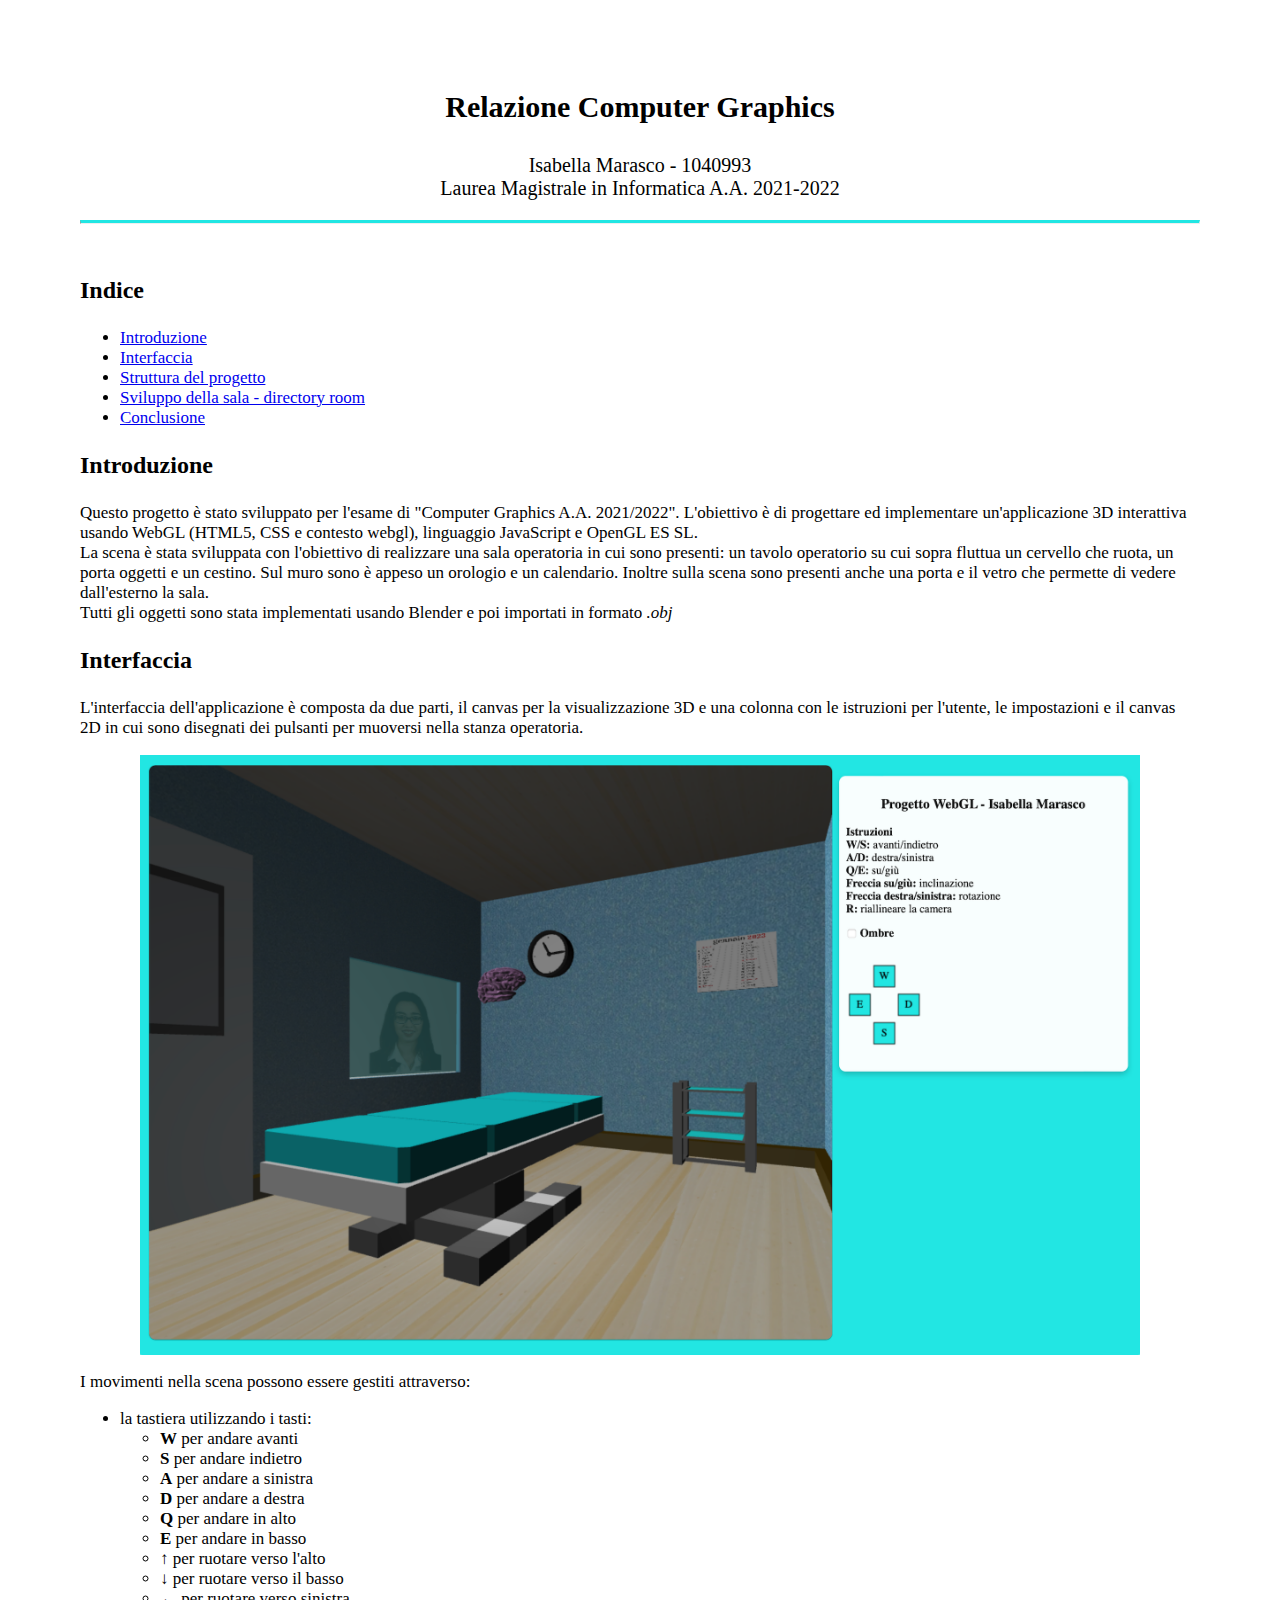
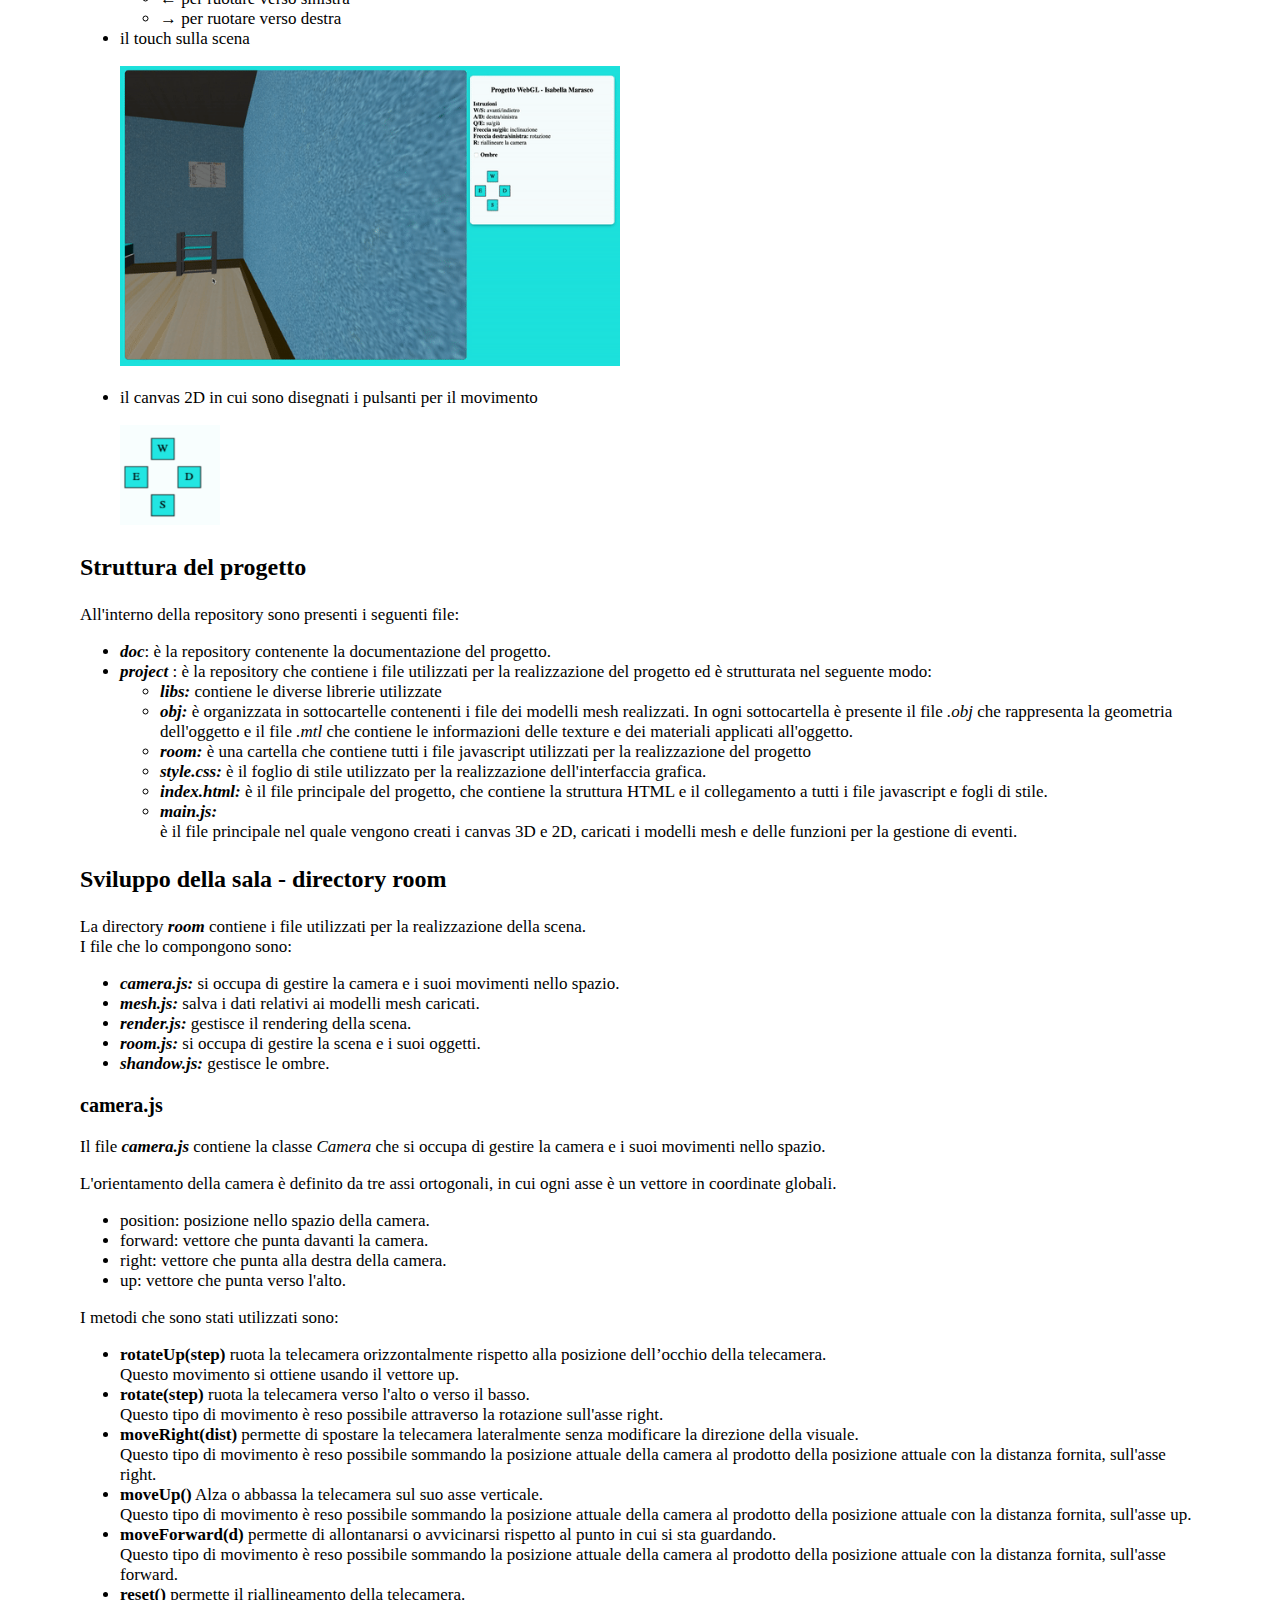
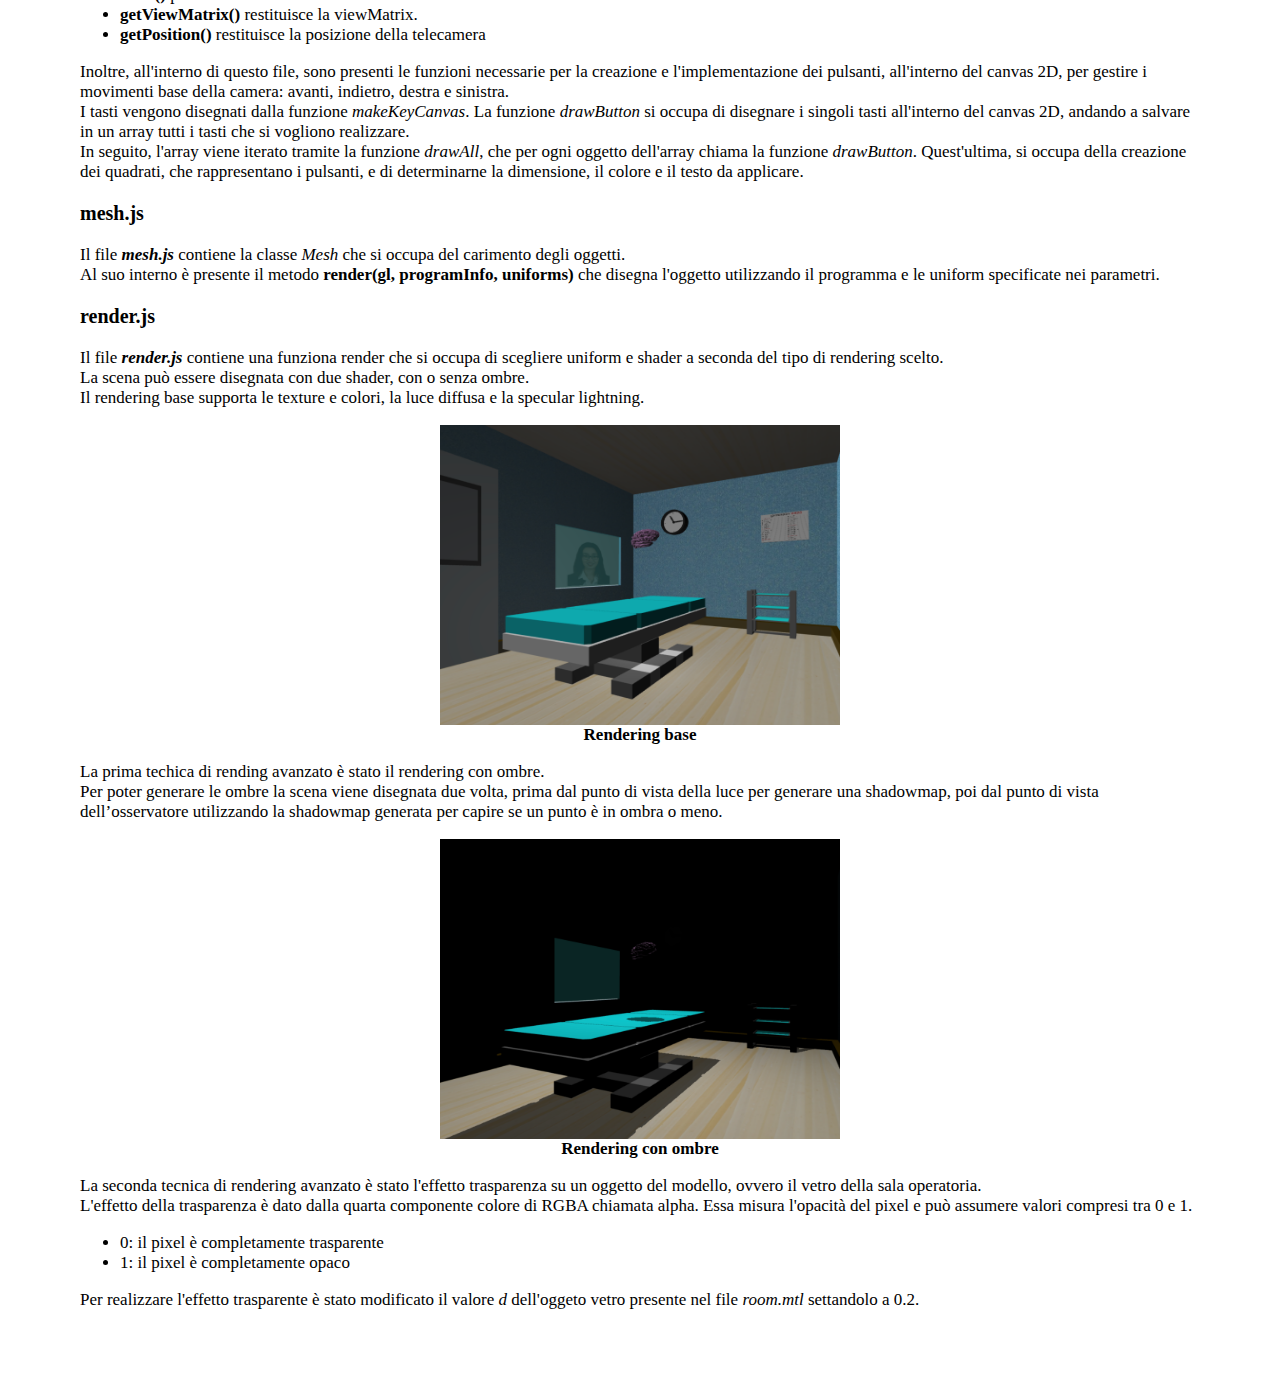
<file: doc/report.html>
<!DOCTYPE html> 
<html>
<head>
<meta http-equiv="Content-Type" content="text/html; charset=UTF-8">
<meta name="author" content="Isabella Marasco" />
<link rel="stylesheet" type="text/css" href="style.css">
<title>Relazione Computer Graphics</title>
</head>
<body>  
    <p class="title">Relazione Computer Graphics</p>
    <p class="subtitle">Isabella Marasco - 1040993 <br>
    Laurea Magistrale in Informatica A.A. 2021-2022</p>
    <hr class="solid">
    <br>
    <div>
        <p class="subsection"> Indice </p>
        <ul>
            <li><a href="#introduzione">Introduzione</a></li>
            <li> <a href="#interfaccia">Interfaccia</a></li>
            <li><a href="#struttura">Struttura del progetto</a></li>
            <li><a href="#room">Sviluppo della sala - directory room </a></li>
            <li><a href="#conclusione">Conclusione</a></li>
    </div>

    <div> 
        <p class="subsection" id="introduzione"></a>Introduzione </p>
        Questo progetto è stato sviluppato per l'esame di "Computer Graphics A.A. 2021/2022". L'obiettivo è di progettare ed implementare un'applicazione 3D interattiva usando WebGL (HTML5, CSS e contesto webgl), linguaggio JavaScript e OpenGL ES SL. <br>
        La scena è stata sviluppata con l'obiettivo di realizzare una sala operatoria in cui sono presenti: un tavolo operatorio su cui sopra fluttua un cervello che ruota, un porta oggetti e un cestino. Sul muro sono è appeso un orologio e un calendario. Inoltre sulla scena sono presenti anche una porta e il vetro che permette di vedere dall'esterno la sala. <br>
        Tutti gli oggetti sono stata implementati usando Blender e poi importati in formato <i>.obj</i> <br>

        <p class="subsection" id="interfaccia">Interfaccia</p>
        L'interfaccia dell'applicazione è composta da due parti, il canvas per la visualizzazione 3D e una colonna con le istruzioni per l'utente, le impostazioni e il canvas 2D in cui sono disegnati dei pulsanti per muoversi nella stanza operatoria. <br>

        <p><img src="img/interfaccia.png" alt="interfaccia" class="img" style="width:1000px;height:600px;"></p>

        I movimenti nella scena possono essere gestiti attraverso: 
        <ul>
        <li> la tastiera utilizzando i tasti:
            <ul>
                <li><b>W</b> per andare avanti </li>
                <li> <b>S</b> per andare indietro </li>
                <li> <b>A</b> per andare a sinistra </li>
                <li> <b>D</b> per andare a destra </li>
                <li> <b>Q</b> per andare in alto </li>
                <li> <b>E</b> per andare in basso </li>
                <li> <b>↑</b> per ruotare verso l'alto </li>
                <li> <b>↓</b> per ruotare verso il basso</li>
                <li><b>←</b> per ruotare verso sinistra </li>
                <li> <b>→</b> per ruotare verso destra </li>
            </ul>
        </li>
        <li> il touch sulla scena</li>
        <p><img src="img/movimenti_touch.gif" alt="touch"  style="width:500px;height:300px;"></p>
        <li> il canvas 2D in cui sono disegnati i pulsanti per il movimento</li>
        <p><img src="img/canvas2d.png" alt="canvas2d"  style="width:100px;height:100px;"></p>
    </ul>
        <p class="subsection" id = "struttura"> Struttura del progetto </p>
        <p> All'interno della repository sono presenti i seguenti file:
        <ul>
            <li> <b> <i>doc</i></b>: è la repository contenente la documentazione del progetto. </li>
            <li> <b> <i>project</i> </b>: è la repository che contiene i file utilizzati per la realizzazione del progetto ed è strutturata nel seguente modo: 
                <ul>
                    <li> <b> <i>libs: </i> </b> contiene le diverse librerie utilizzate </li>
                    <li> <b> <i>obj: </i> </b> è organizzata in sottocartelle contenenti i file dei modelli mesh realizzati. In ogni sottocartella è presente il file <i>.obj</i> che rappresenta la geometria dell'oggetto e il file <i>.mtl</i> che contiene le informazioni delle texture e dei materiali applicati all'oggetto.</li>
                    <li> <b> <i>room:</i></b> è una cartella che contiene tutti i file javascript utilizzati per la realizzazione del progetto </li>
                    <li> <b> <i>style.css:</i> </b> è il foglio di stile utilizzato per la realizzazione dell'interfaccia grafica. </li>
                    <li> <b> <i>index.html:</i> </b> è il file principale del progetto, che contiene la struttura HTML e il collegamento a tutti i file javascript e fogli di stile. </li>
                    <li> <b><i> main.js:</i></b></li> è il file principale nel quale vengono creati i canvas 3D e 2D, caricati i modelli mesh e delle funzioni per la gestione di eventi.
                </ul>
            </li>
            </ul>
        </p>

        
        <p class="subsection" id ="room"></a>Sviluppo della sala - directory room </p>
        La directory <i> <b> room</b></i> contiene i file utilizzati per la realizzazione della scena.<br> 
        I file che lo compongono sono: 
        <ul>
        <li> <i><b>camera.js:</b></i> si occupa di gestire la camera e i suoi movimenti nello spazio. </li>
        <li> <i><b>mesh.js:</b></i> salva i dati relativi ai modelli mesh caricati.</li>
        <li> <i><b>render.js:</b></i> gestisce il rendering della scena.</li>
        <li> <i><b>room.js:</b></i> si occupa di gestire la scena e i suoi oggetti. </li>
        <li> <i><b>shandow.js:</b></i> gestisce le ombre. </li>
    </ul>

    <p class="subsubsection"> camera.js</p>
    <p> Il file <i><b>camera.js</b></i> contiene la classe <i>Camera</i> che si occupa di gestire la camera e i suoi movimenti nello spazio. </p> 
    L'orientamento della camera è definito da tre assi ortogonali, in cui ogni asse è un vettore in coordinate globali. <br>
   <ul>
        <li>position: posizione nello spazio della camera.</li>
        <li>forward: vettore che punta davanti la camera.</li>
        <li>right: vettore che punta alla destra della camera.</li>
        <li>up: vettore che punta verso l'alto.</li>
   </ul>
   
   I metodi che sono stati utilizzati sono: <br>
   <ul>
   <li><b> rotateUp(step) </b>ruota la telecamera orizzontalmente rispetto alla posizione dell’occhio della telecamera.<br>Questo movimento si ottiene usando il vettore up.</li>
   <li><b>rotate(step)</b> ruota la telecamera verso l'alto o verso il basso.<br> Questo tipo di movimento è reso possibile attraverso la rotazione sull'asse right.</li>
   <li><b> moveRight(dist)</b> permette di spostare la telecamera lateralmente senza modificare la direzione della visuale. <br>
   Questo tipo di movimento è reso possibile sommando la posizione attuale della camera al prodotto della posizione attuale con la distanza fornita, sull'asse right.</li>
   <li><b> moveUp()</b> Alza o abbassa la telecamera sul suo asse verticale.<br>
   Questo tipo di movimento è reso possibile sommando la posizione attuale della camera al prodotto della posizione attuale con la distanza fornita, sull'asse up.</li>
   <li><b>moveForward(d)</b> permette di allontanarsi o avvicinarsi rispetto al punto in cui si sta guardando. <br>
   Questo tipo di movimento è reso possibile sommando la posizione attuale della camera al prodotto della posizione attuale con la distanza fornita, sull'asse forward.</li>
   <li><b>reset()</b> permette il riallineamento della telecamera.</li>
   <li><b>getViewMatrix()</b> restituisce la viewMatrix.</li>
   <li><b>getPosition()</b> restituisce la posizione della telecamera</li>
   </ul>


   Inoltre, all'interno di questo file, sono presenti le funzioni necessarie per la creazione e l'implementazione dei pulsanti, all'interno del canvas 2D, per gestire i movimenti base della camera: avanti, indietro, destra e sinistra. <br>
   I tasti vengono disegnati dalla funzione <i>makeKeyCanvas</i>.
   La funzione <i>drawButton</i> si occupa di disegnare i singoli tasti all'interno del canvas 2D, andando a salvare in un array tutti i tasti che si vogliono realizzare. <br>
   In seguito, l'array viene iterato tramite la funzione <i>drawAll</i>, che per ogni oggetto dell'array chiama la funzione <i>drawButton</i>. Quest'ultima, si occupa della creazione dei quadrati, che rappresentano i pulsanti, e di determinarne la  dimensione, il colore e il testo da applicare. <br>

   

   <p class="subsubsection"> mesh.js</p>
    Il file <i><b>mesh.js</b></i> contiene la classe <i>Mesh</i> che si occupa del carimento degli oggetti. <br>
    Al suo interno è presente il metodo <b>render(gl, programInfo, uniforms)</b> che disegna l'oggetto utilizzando il programma e le uniform specificate nei parametri.
    
    <p class="subsubsection"> render.js</p>
    Il file <i><b>render.js</b></i> contiene una funziona render che si occupa di scegliere uniform e shader a seconda del tipo di rendering scelto. <br>
    La scena può essere disegnata con due shader, con o senza ombre. <br>
    Il rendering base supporta le texture e colori, la luce diffusa e la specular lightning. <br>
    <p class="img"><img src="img/rendering_base.png" alt="rendering_base" style="width:400px;height:300px;" class="img"> <b>Rendering base</b></p>

    La prima techica di rending avanzato è stato il rendering con ombre. <br>
    Per poter generare le ombre la scena viene disegnata due volta, prima dal punto di vista della luce per generare una shadowmap, poi dal punto di vista dell’osservatore utilizzando la shadowmap generata per capire se un punto è in ombra o meno.
    <br>
    <p class="img"><img src="img/rendering_ombre.png" alt="rendering_base" style="width:400px;height:300px;" class="img"> <b>Rendering con ombre</b></p>

    La seconda tecnica di rendering avanzato è stato l'effetto trasparenza su un oggetto del modello, ovvero il vetro della sala operatoria. <br>
    L'effetto della trasparenza è dato dalla quarta componente colore di RGBA chiamata alpha. Essa misura l'opacità del pixel e può assumere valori compresi tra 0 e 1.
    <ul>
    <li>0: il pixel è completamente trasparente</li>
    <li>1: il pixel è completamente opaco</li>
    </ul>
    Per realizzare l'effetto trasparente è stato modificato il valore <i>d</i> dell'oggeto vetro presente nel file <i>room.mtl</i> settandolo a 0.2.
  
  






</div>
</body>

</html>
</file>
<file: doc/style.css>
/* title css center and h1 */
body{
    margin-top: 90px;
    margin-bottom: 90px;
    margin-right: 80px;
    margin-left: 80px;
    font-size: 17px;
}

.title{
    text-align: center;
    font-size: 30px;
    font-weight: bold;
}

.subtitle{
    text-align: center;
    font-size: 20px;
}

.subsection{
    text-align:left;
    font-size: 24px;
    font-weight: bold;
}

.subsubsection{
    text-align:left;
    font-size: 20px;
    font-weight: bold;
}

hr.solid {
    border-top: 3px solid #21e6e3;
  }

.img{
    margin-left: auto;
    margin-right: auto;
    display: block;
    text-align: center;
}
</file>
